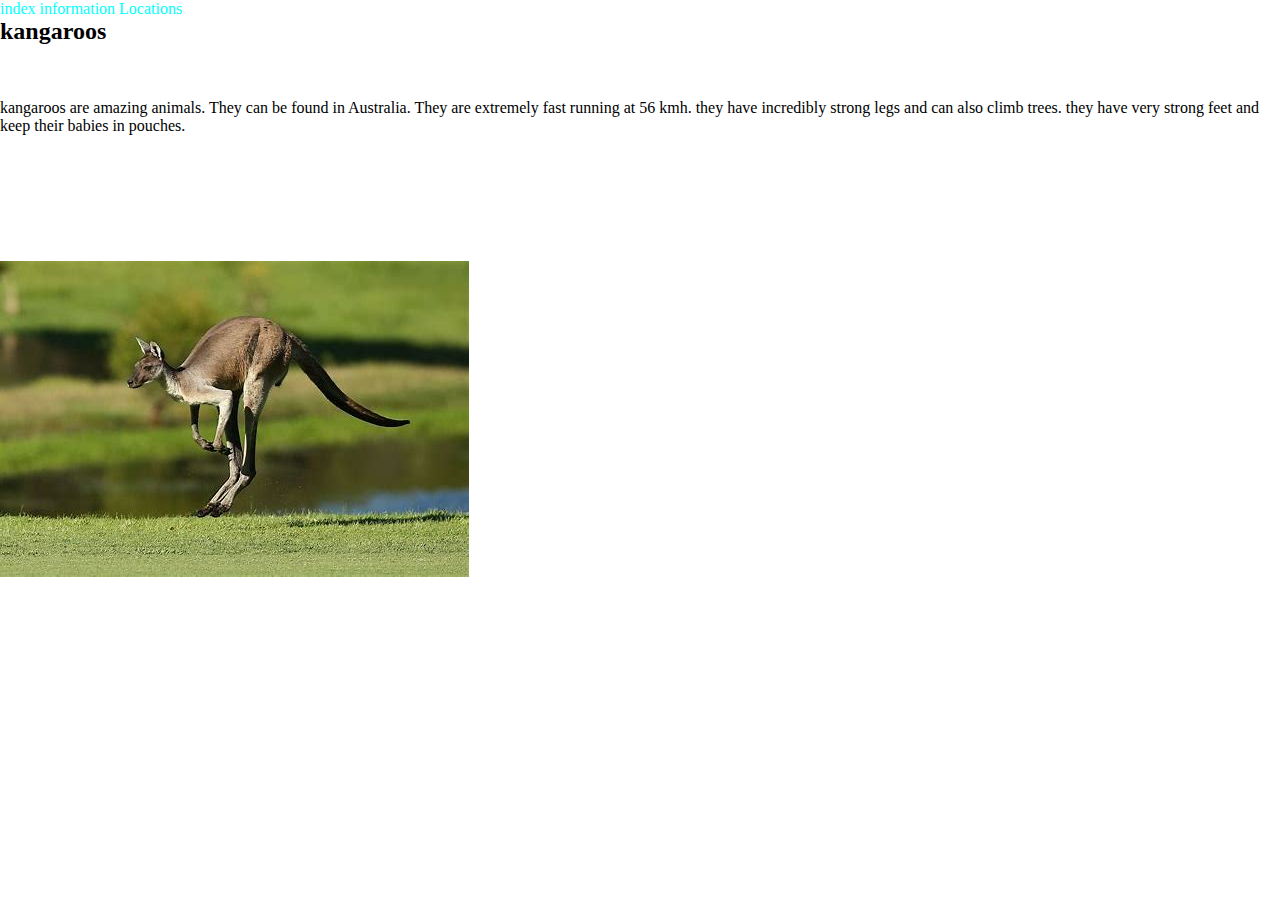
<file: index.html>
<!DOCTYPE html>
<html>
<head>
<title>kangaroos</title>
<meta charset="UTF-8">
<link rel="Stylesheet" href="Style.css">
<body>
<ul>
<li><a href="index.html">index</a></li>
<li><a href="information.html">information</a></li>
<li><a href="Locations.html">Locations</a></li>



</ul>
<h2>kangaroos</h2>
<br>
<br>
<br>
<p>kangaroos are amazing animals. They can be found in Australia. They are extremely fast running at 56 kmh. they have incredibly strong legs and can also climb trees. they have very strong feet and keep their babies in pouches.
</p>
<br><br><br><br><br><br><br>
<img src="kangaroo.jpg"> 

</head>



















    
</body>
</header>
</html>
</file>
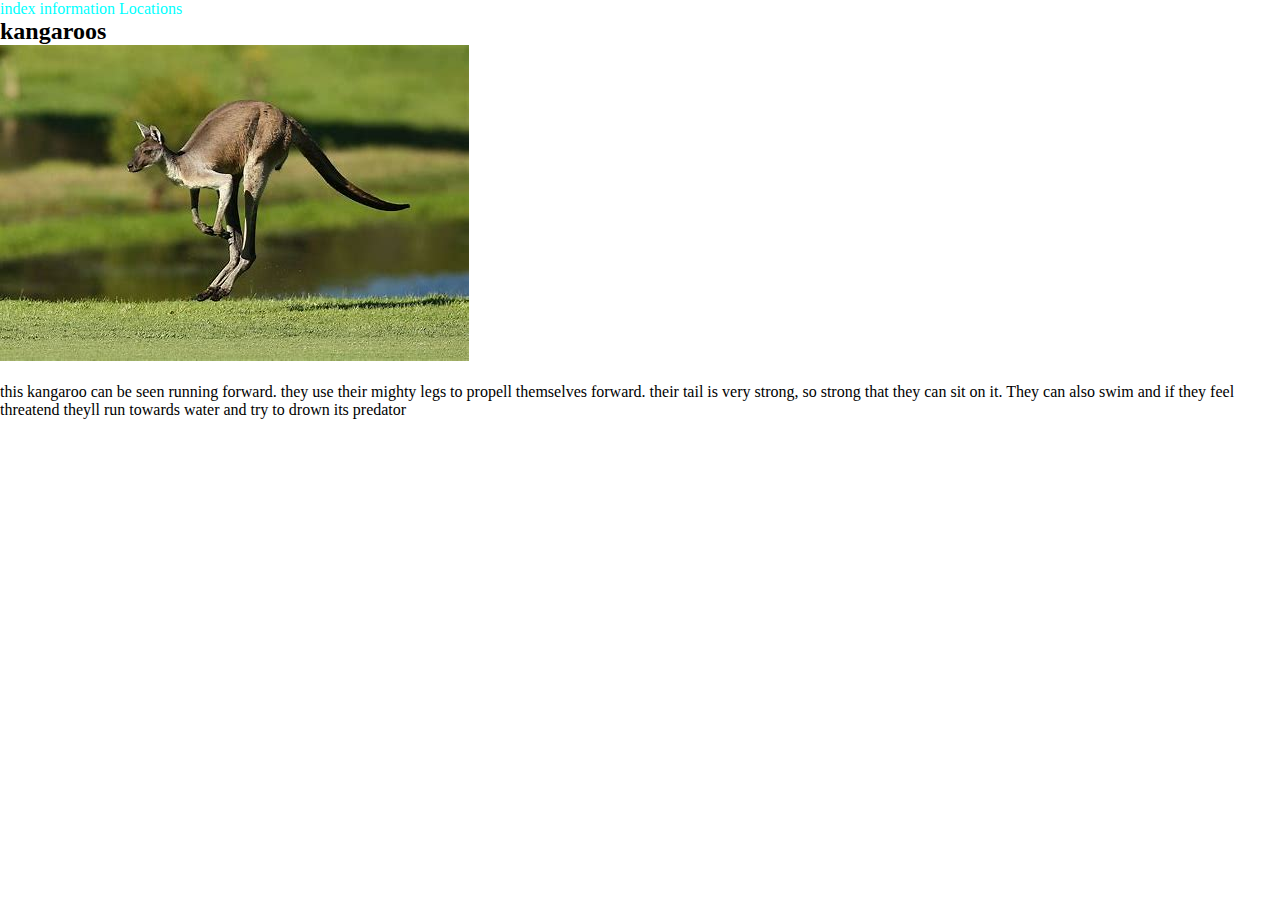
<file: information.html>
<!DOCTYPE html>
<html>
<head>
<title>kangaroos</title>
<meta charset="UTF-8">
<link rel="Stylesheet" href="Style.css">
<body>
<ul>
<li><a href="index.html">index</a></li>
<li><a href="information.html">information</a></li>
<li><a href="Locations.html">Locations</a></li>



</ul>
<h2>kangaroos</h2>


<img src="kangaroo.jpg"> 
<br><br>
<p> this kangaroo can be seen running forward. they use their mighty legs to propell themselves forward. their tail is very strong, so strong that they can sit on it. They can also swim and if they feel threatend theyll run towards water and try to drown its predator</p>


</head>



















    
</body>
</header>
</html>
</file>
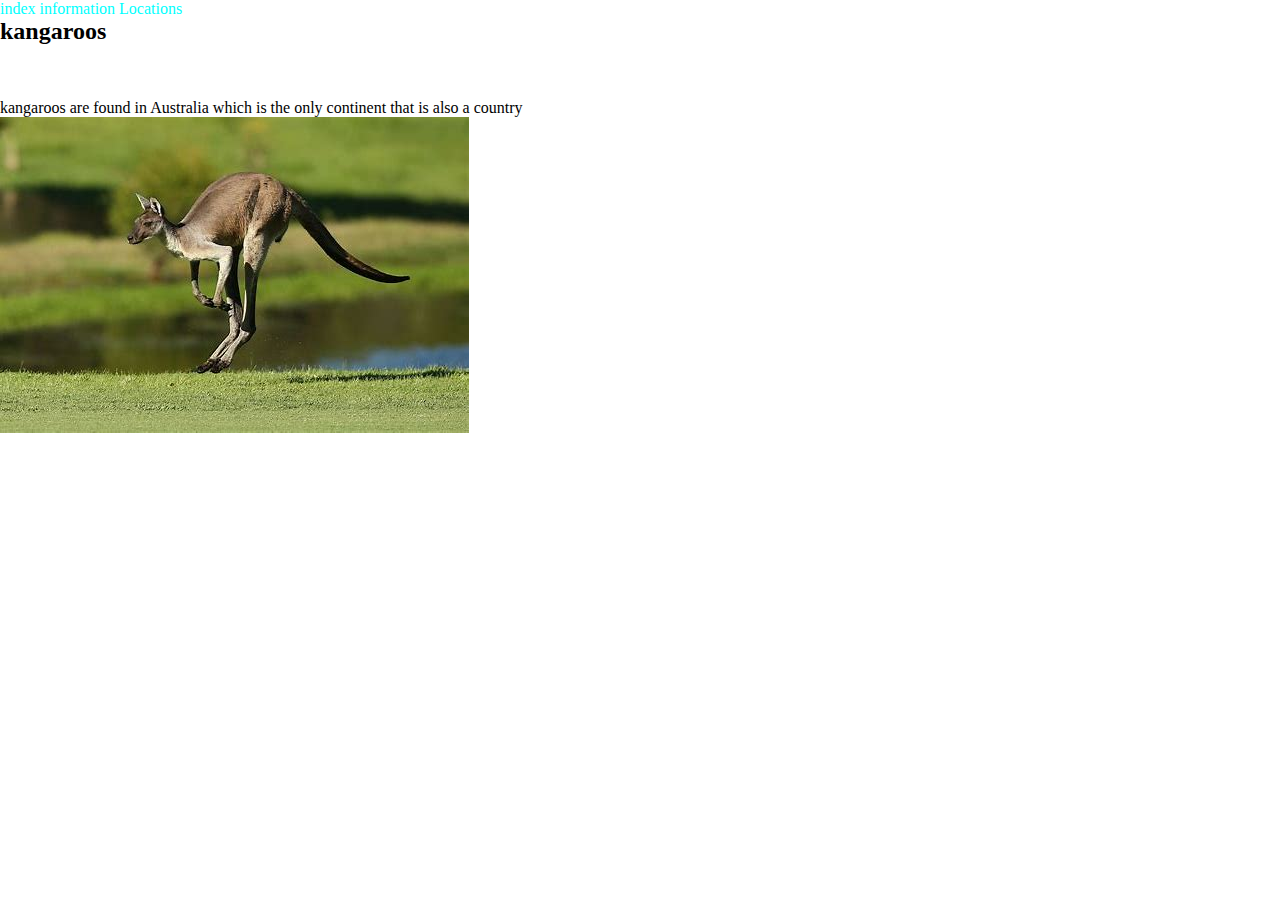
<file: Locations.html>
<!DOCTYPE html>
<html>
<head>
<title>kangaroos</title>
<meta charset="UTF-8">
<link rel="Stylesheet" href="Style.css">
<body>
<ul>
<li><a href="index.html">index</a></li>
<li><a href="information.html">information</a></li>
<li><a href="Locations.html">Locations</a></li>



</ul>
<h2>kangaroos</h2>
<br><br><br>
<p>kangaroos are found in Australia which is the only continent that is also a country</p>
<img src="kangaroo.jpg"> 
</head>



















    
</body>
</header>
</html>
</file>
<file: Style.css>
* {
  margin: 0;  
padding: 0;
}

ul {

}

ul li {
 list-style: none;   
display: inline;
}

ul li a {
text-decoration: none;
font-size: 12;
color: aqua;
}
</file>
